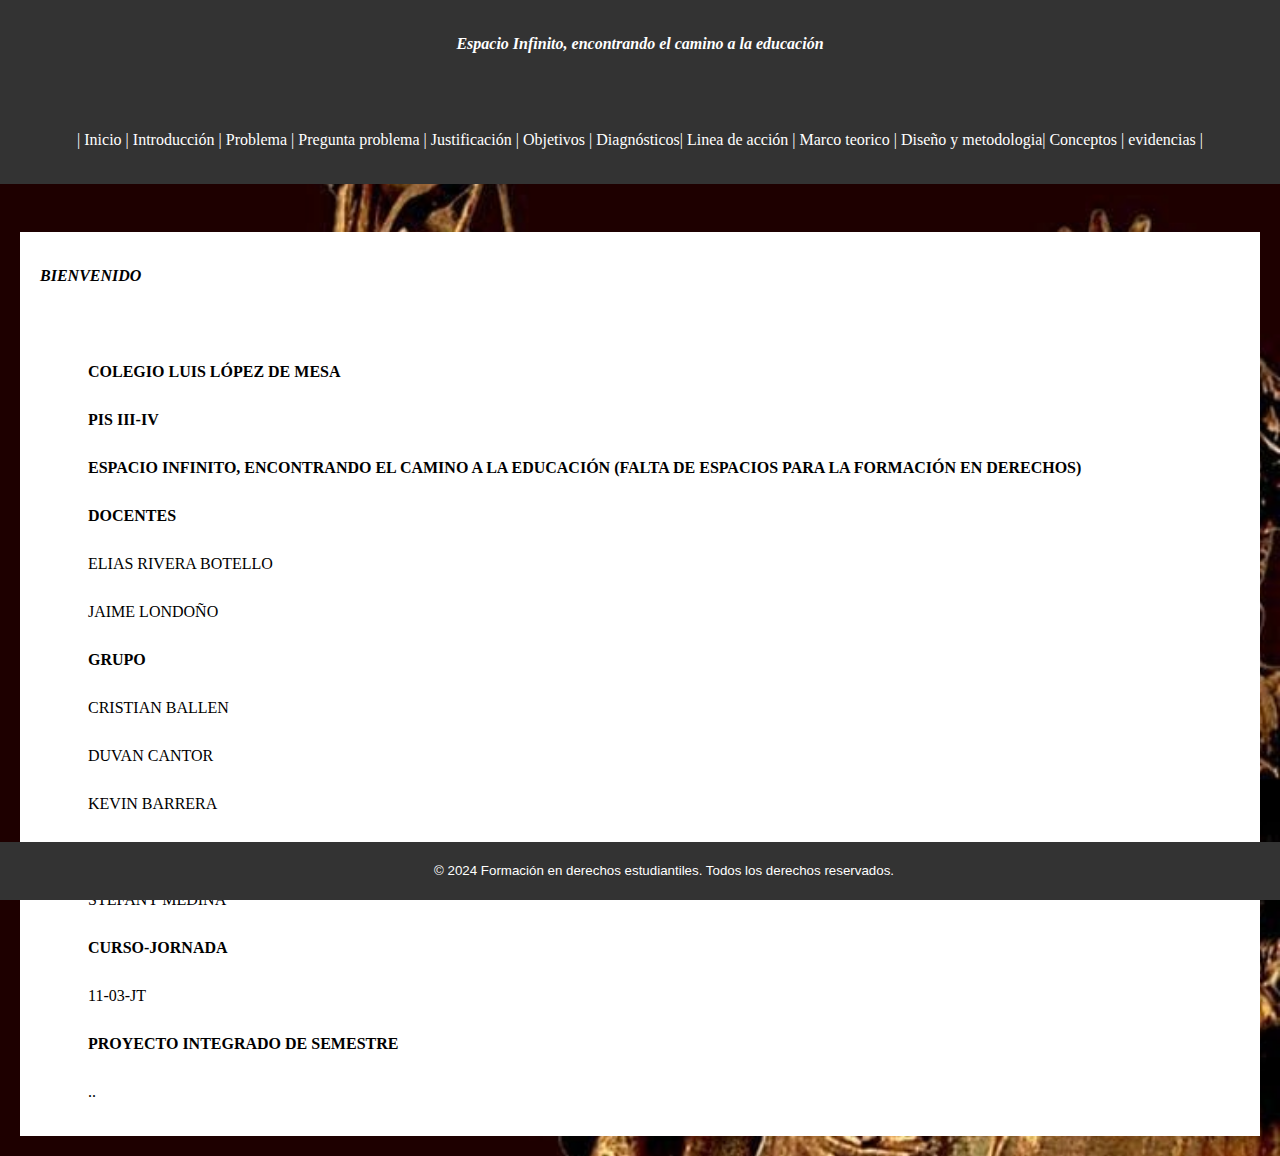
<file: pagina/index.html>
<!DOCTYPE html>
<html lang="es">
<head>
    <meta charset="UTF-8">
    <meta name="viewport" content="width=device-width, initial-scale=1.0">
    <title>Espacio Infinito, encontrando el camino a la educación</title>

    <link rel="stylesheet" href="estilos.css">
    <link rel="icon" href="Colegio_Luis_Lopez_De_Mesa__IED_-removebg-preview.ico" type="image/x-icon">

</head>
<body>

<header>
    <h1>Espacio Infinito, encontrando el camino a la educación</h1>
    <a href="index.html">|  Inicio  |</a>
    <a href="introducción.html">  Introducción  |</a>
    <a href="problema.html">Problema  |</a>
    <a href="pregunta.html">Pregunta problema |</a>
    <a href="justificación.html">Justificación  |</a>
    <a href="objetivos.html">Objetivos  |</a>
    <a href="lineas y diagnostico.html">Diagnósticos|</a>
    <a href="linea.html">Linea de acción |</a>
    <a href="marco.html">Marco teorico |</a>
    <a href="diseño y metodologia.html">Diseño y metodologia|</a>
    <a href="conceptos.html">Conceptos |</a>
    <a href="evidencias.html">evidencias |</a>
    
</header>

<section>
    <h1>BIENVENIDO</h1>
<p style="font-weight: bold;">COLEGIO LUIS LÓPEZ DE MESA</p>

<p style="font-weight: bold;">PIS III-IV</p>
         
<p style="font-weight: bold;">ESPACIO INFINITO, ENCONTRANDO EL CAMINO A LA EDUCACIÓN (FALTA DE ESPACIOS PARA LA FORMACIÓN EN DERECHOS)</p>
         
<p style="font-weight: bold;">DOCENTES</p>
        
<p>ELIAS RIVERA BOTELLO</p>
<p>JAIME LONDOÑO</p>

<p style="font-weight: bold;">GRUPO</p>
        
<p>CRISTIAN BALLEN</p>
<p>DUVAN CANTOR</p>
<p>KEVIN BARRERA</p>
<p>KALETH NARANJO   </p>
<p>STEFANY MEDINA</p>
<p style="font-weight: bold;">CURSO-JORNADA</p>
<p>11-03-JT</p>
<p style="font-weight: bold;">PROYECTO INTEGRADO DE SEMESTRE</p>
<p>..</p>

</section>

<footer>
    <p>&copy; 2024 Formación en derechos estudiantiles. Todos los derechos reservados.</p>
</footer>

</html>
</file>
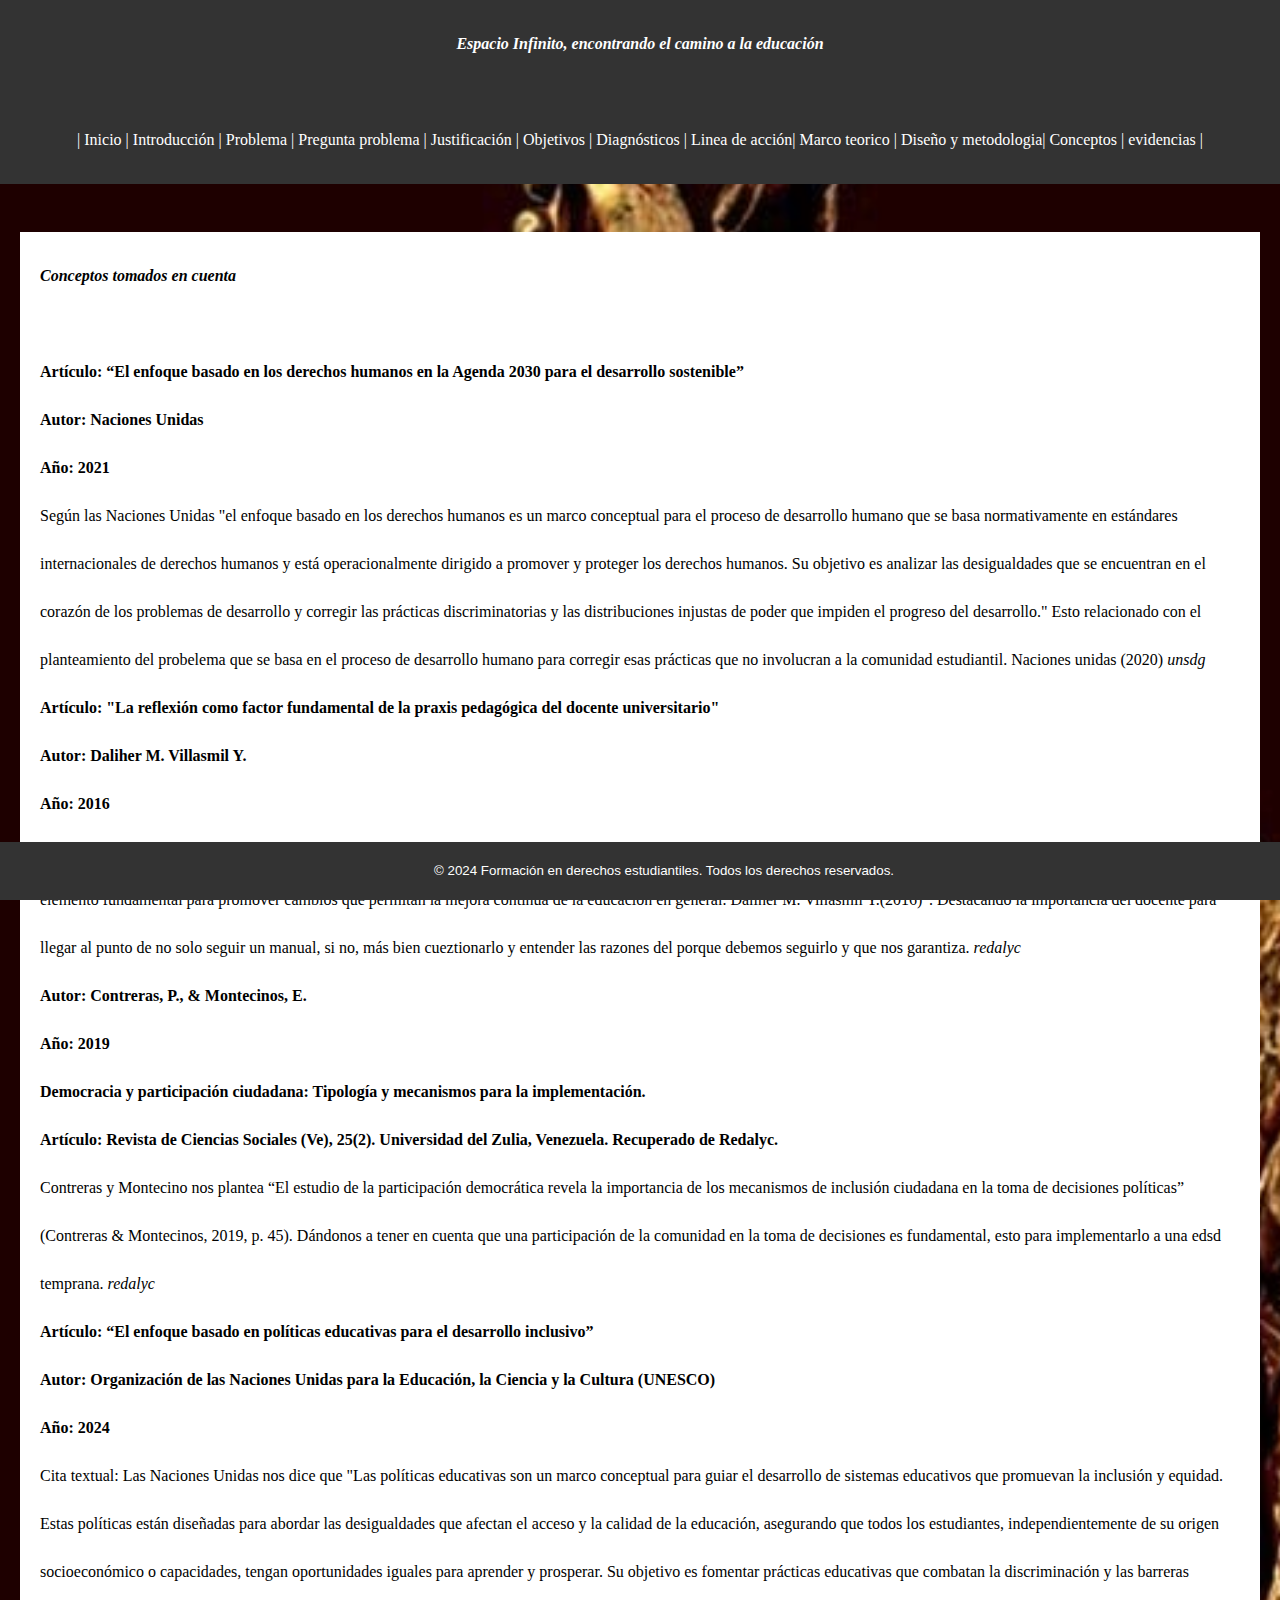
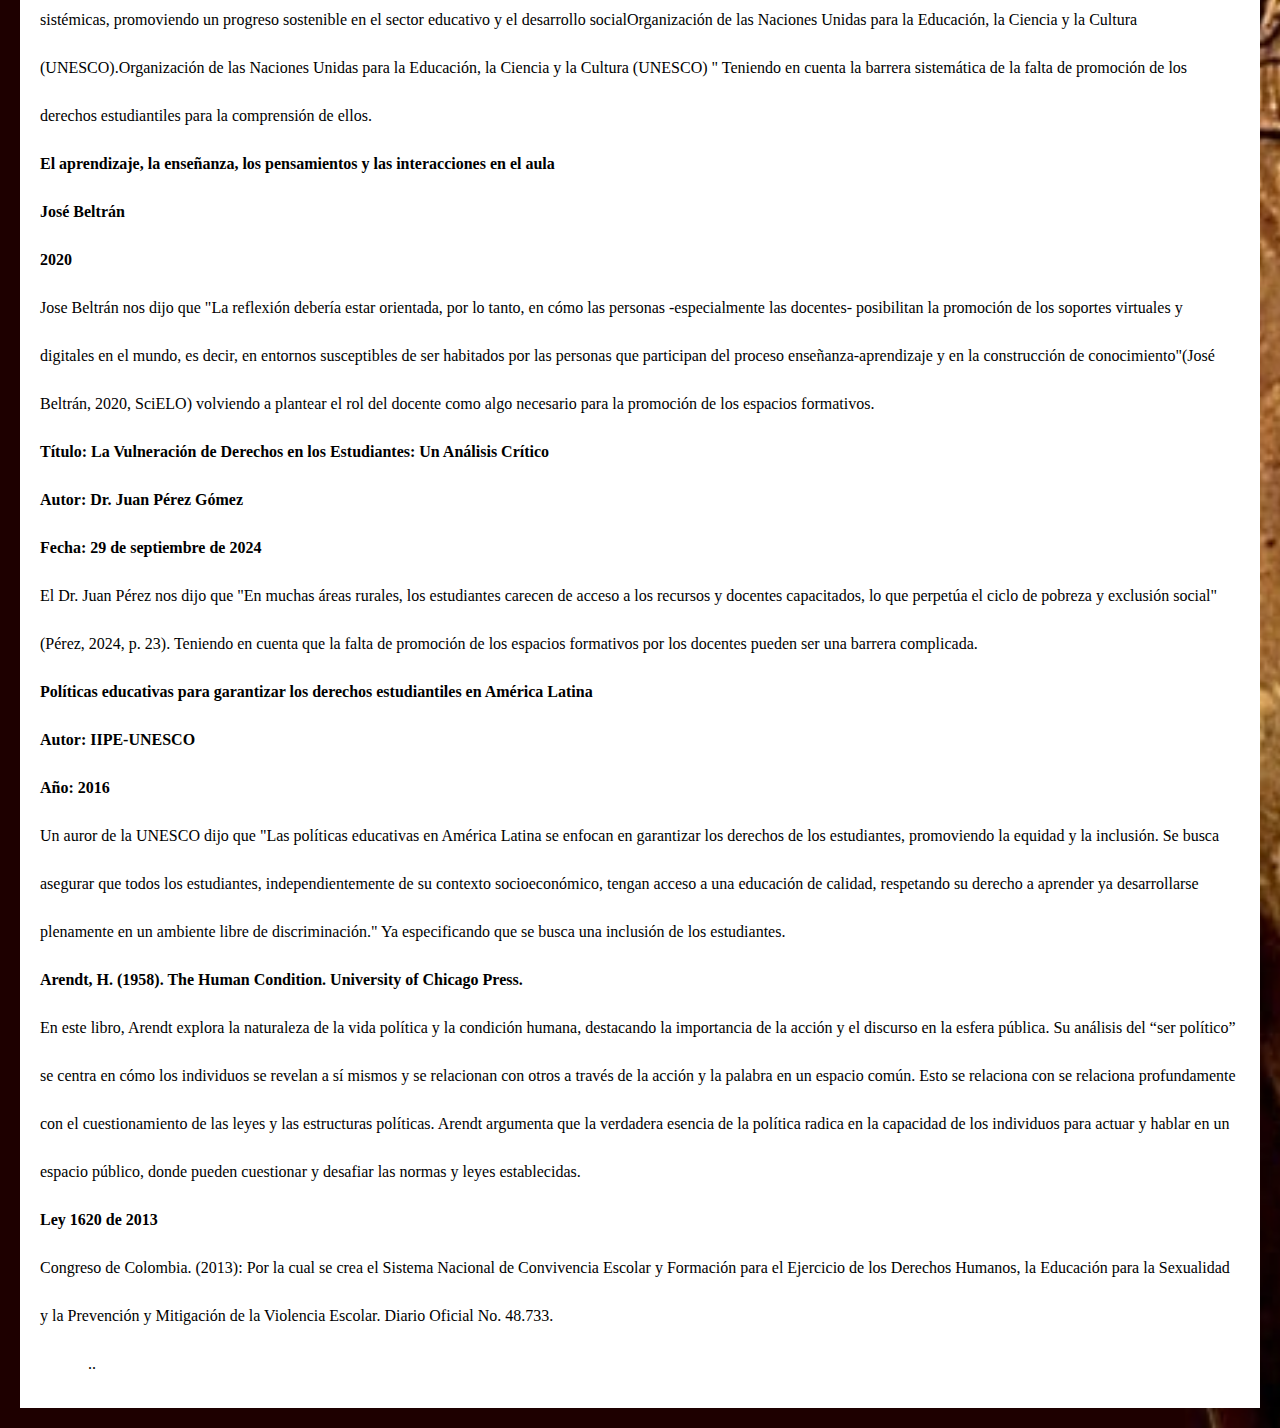
<file: pagina/conceptos.html>
<!DOCTYPE html>
<html lang="es">
<head>
    <meta charset="UTF-8">
    <meta name="viewport" content="width=device-width, initial-scale=1.0">
    <title>Espacio Infinito, encontrando el camino a la educación</title>

    <link rel="stylesheet" href="estilos.css">
    <link rel="icon" href="Colegio_Luis_Lopez_De_Mesa__IED_-removebg-preview.ico" type="image/x-icon">

</head>
<body>

<header>

    <h1>Espacio Infinito, encontrando el camino a la educación</h1>
    <a href="index.html">|  Inicio  |</a>
    <a href="introducción.html">  Introducción  |</a>
    <a href="problema.html">Problema  |</a>
    <a href="pregunta.html">Pregunta problema |</a>
    <a href="justificación.html">Justificación  |</a>
    <a href="objetivos.html">Objetivos  |</a>
    <a href="lineas y diagnostico.html">Diagnósticos |</a>
    <a href="linea.html">Linea de acción|</a>
    <a href="marco.html">Marco teorico |</a>
    <a href="diseño y metodologia.html">Diseño y metodologia|</a>
    <a href="conceptos.html">Conceptos |</a>
    <a href="evidencias.html"   >evidencias  |</a>
</header>

<section>
    <h1>Conceptos tomados en cuenta</h1>
   
   <h4> Artículo: “El enfoque basado en los derechos humanos en la Agenda 2030 para el desarrollo sostenible”</h4>
    <h4>  Autor: Naciones Unidas</h4>
    <h4> Año: 2021</h4>
    Según las Naciones Unidas "el enfoque basado en los derechos humanos es un marco conceptual para el proceso de desarrollo humano que se basa normativamente en estándares internacionales de derechos humanos y está operacionalmente dirigido a promover y proteger los derechos humanos. Su objetivo es analizar las desigualdades que se encuentran en el corazón de los problemas de desarrollo y corregir las prácticas discriminatorias y las distribuciones injustas de poder que impiden el progreso del desarrollo." Esto relacionado con el planteamiento del probelema que se basa en el proceso de desarrollo humano para corregir esas prácticas que no involucran a la comunidad estudiantil. Naciones unidas (2020)
  <a href="https://unsdg.un.org/es/2030-agenda/universal-values/human-rights-based-approach" class="refe">unsdg</a>
    <h4>Artículo: "La reflexión como factor fundamental de la praxis pedagógica del docente universitario"  
</h4>
    <h4> Autor: Daliher M. Villasmil Y.  </h4>
    <h4>Año: 2016 </h4> 
    Daliher M. nos dice que:"La práctica docente es uno de los componentes más importantes para lograr la calidad educativa. Por ello se destaca la importancia de la reflexión como elemento fundamental para promover cambios que permitan la mejora continua de la educación en general. Daliher M. Villasmil Y.(2016)". Destacando la importancia del docente para llegar al punto de no solo seguir un manual, si no, más bien cueztionarlo y entender las razones del porque debemos seguirlo y que nos garantiza.
   <a href="https://www.redalyc.org/pdf/5768/576866906003.pdf" class="refe">redalyc</a>
    <h4> Autor: Contreras, P., & Montecinos, E.</h4>


    <h4>  Año: 2019</h4>
      <h4>Democracia y participación ciudadana: Tipología y mecanismos para la implementación. </h4>
        <h4>Artículo: Revista de Ciencias Sociales (Ve), 25(2). Universidad del Zulia, Venezuela. Recuperado de Redalyc.
    </h4>
    Contreras y Montecino nos plantea “El estudio de la participación democrática revela la importancia de los mecanismos de inclusión ciudadana en la toma de decisiones políticas” (Contreras & Montecinos, 2019, p. 45). Dándonos a tener en cuenta que una participación de la comunidad en la toma de decisiones es fundamental, esto para implementarlo a una edsd temprana.
    <a href="https://www.redalyc.org/journal/280/28059953014/28059953014.pdf" class="refe">redalyc</a>
  <h4>Artículo: “El enfoque basado en políticas educativas para el desarrollo inclusivo”</h4>

  <h4>Autor: Organización de las Naciones Unidas para la Educación, la Ciencia y la Cultura (UNESCO)</h4>
    <h4>Año: 2024</h4>

Cita textual:
Las Naciones Unidas nos dice que "Las políticas educativas son un marco conceptual para guiar el desarrollo de sistemas educativos que promuevan la inclusión y equidad. Estas políticas están diseñadas para abordar las desigualdades que afectan el acceso y la calidad de la educación, asegurando que todos los estudiantes, independientemente de su origen socioeconómico o capacidades, tengan oportunidades iguales para aprender y prosperar. Su objetivo es fomentar prácticas educativas que combatan la discriminación y las barreras sistémicas, promoviendo un progreso sostenible en el sector educativo y el desarrollo socialOrganización de las Naciones Unidas para la Educación, la Ciencia y la Cultura (UNESCO).Organización de las Naciones Unidas para la Educación, la Ciencia y la Cultura (UNESCO) " Teniendo en cuenta la barrera sistemática de la falta de promoción de los derechos estudiantiles para la comprensión de ellos.
    <a href=":https://www.unesco.org/en/education">UNESCO</a>

    <h4>El aprendizaje, la enseñanza, los pensamientos y las interacciones en el aula</h4>
    <h4>José Beltrán</h4>
    <h4>2020</h4>
    Jose Beltrán nos dijo que "La reflexión debería estar orientada, por lo tanto, en cómo las personas -especialmente las docentes- posibilitan la promoción de los soportes virtuales y digitales en el mundo, es decir, en entornos susceptibles de ser habitados por las personas que participan del proceso enseñanza-aprendizaje y en la construcción de conocimiento"(José Beltrán, 2020, SciELO) volviendo a plantear el rol del docente como algo necesario para la promoción de los espacios formativos.
    <a href="https://www.scielo.org.co/scielo.php?script=sci_arttext&pid=S2216-01592020000100009">SciELO</a>

    <h4>Título: La Vulneración de Derechos en los Estudiantes: Un Análisis Crítico</h4>
    <h4>Autor: Dr. Juan Pérez Gómez</h4>
    <h4>Fecha: 29 de septiembre de 2024</h4>
    
El Dr. Juan Pérez nos dijo que "En muchas áreas rurales, los estudiantes carecen de acceso a los recursos y docentes capacitados, lo que perpetúa el ciclo de pobreza y exclusión social" (Pérez, 2024, p. 23). Teniendo en cuenta que la falta de promoción de los espacios formativos por los docentes pueden ser una barrera complicada.

    <h4>Políticas educativas para garantizar los derechos estudiantiles en América Latina</h4>
    <h4>Autor: IIPE-UNESCO</h4>
    <h4>Año: 2016</h4>
    Un auror de la UNESCO dijo que "Las políticas educativas en América Latina se enfocan en garantizar los derechos de los estudiantes, promoviendo la equidad y la inclusión. Se busca asegurar que todos los estudiantes, independientemente de su contexto socioeconómico, tengan acceso a una educación de calidad, respetando su derecho a aprender ya desarrollarse plenamente en un ambiente libre de discriminación." Ya especificando que se busca una inclusión de los estudiantes.
    <a href="https://www.buenosaires.iiep.unesco.org">IIEP</a>

    <h4>Arendt, H. (1958). The Human Condition. University of Chicago Press.</h4>

En este libro, Arendt explora la naturaleza de la vida política y la condición humana, destacando la importancia de la acción y el discurso en la esfera pública. Su análisis del “ser político” se centra en cómo los individuos se revelan a sí mismos y se relacionan con otros a través de la acción y la palabra en un espacio común. Esto se relaciona con se relaciona profundamente con el cuestionamiento de las leyes y las estructuras políticas. Arendt argumenta que la verdadera esencia de la política radica en la capacidad de los individuos para actuar y hablar en un espacio público, donde pueden cuestionar y desafiar las normas y leyes establecidas.

<h4>Ley 1620 de 2013</h4>
    Congreso de Colombia. (2013): Por la cual se crea el Sistema Nacional de Convivencia Escolar y Formación para el Ejercicio de los Derechos Humanos, la Educación para la Sexualidad y la Prevención y Mitigación de la Violencia Escolar. Diario Oficial No. 48.733.
    
        <p>..</p>

</section>

<footer>
    <p>&copy; 2024 Formación en derechos estudiantiles. Todos los derechos reservados.</p>
</footer>

</html>
</file>
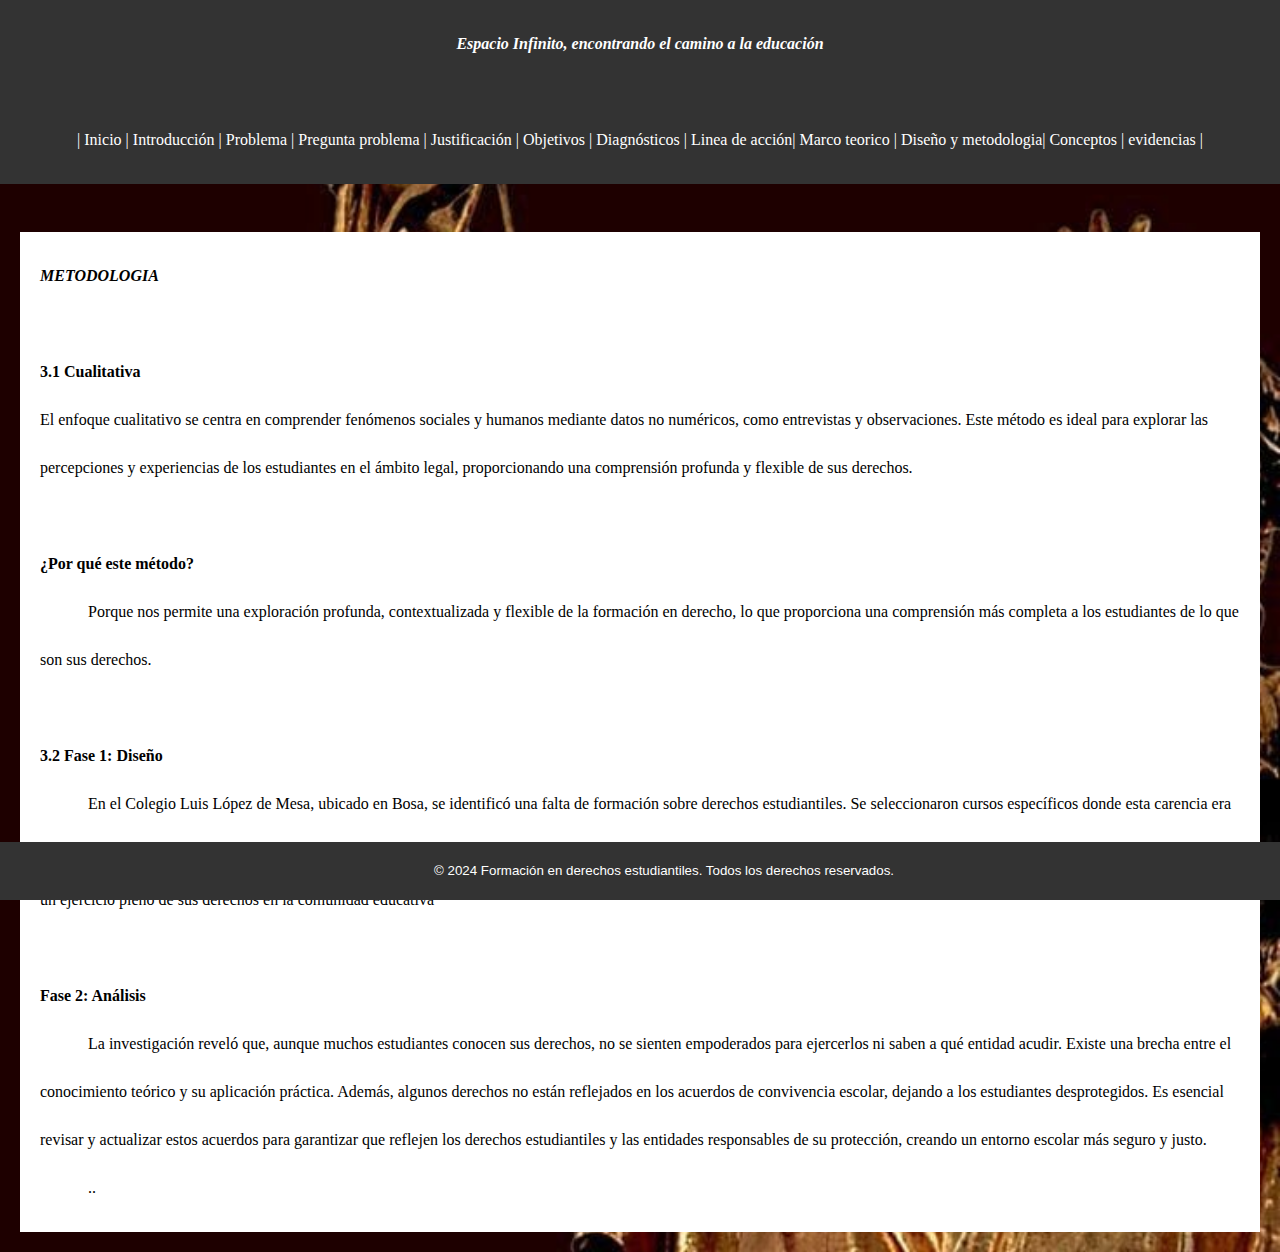
<file: pagina/diseño y metodologia.html>
<!DOCTYPE html>
<html lang="es">
<head>
    <meta charset="UTF-8">
    <meta name="viewport" content="width=device-width, initial-scale=1.0">
    <title>Espacio Infinito, encontrando el camino a la educación</title>

    <link rel="stylesheet" href="estilos.css">
    <link rel="icon" href="Colegio_Luis_Lopez_De_Mesa__IED_-removebg-preview.ico" type="image/x-icon">

</head>
<body>

<header>
    <h1>Espacio Infinito, encontrando el camino a la educación</h1>
    <a href="index.html">|  Inicio  |</a>
    <a href="introducción.html">  Introducción  |</a>
    <a href="problema.html">Problema  |</a>
    <a href="pregunta.html">Pregunta problema |</a>
    <a href="justificación.html">Justificación  |</a>
    <a href="objetivos.html">Objetivos  |</a>
    <a href="lineas y diagnostico.html">Diagnósticos |</a>
    <a href="linea.html">Linea de acción|</a>
    <a href="marco.html">Marco teorico |</a>
    <a href="diseño y metodologia.html">Diseño y metodologia|</a>
    <a href="conceptos.html">Conceptos |</a>
    <a href="evidencias.html"  |>evidencias  |</a>
    
</header>

<section>
    <h1>METODOLOGIA</h1>


    <h2>3.1 Cualitativa </h2>
</p>ㅤㅤㅤEl enfoque cualitativo se centra en comprender fenómenos sociales y humanos mediante datos no numéricos, como entrevistas y observaciones. Este método es ideal para explorar las percepciones y experiencias de los estudiantes en el ámbito legal, proporcionando una comprensión profunda y flexible de sus derechos.</p>
<h2>¿Por qué este método?</h2>
<p>Porque nos permite una exploración profunda, contextualizada y flexible de la formación en derecho, lo que proporciona una comprensión más completa a los estudiantes de lo que son sus derechos.




<h2>3.2 Fase 1: Diseño</h2>

<p>En el Colegio Luis López de Mesa, ubicado en Bosa, se identificó una falta de formación sobre derechos estudiantiles. Se seleccionaron cursos específicos donde esta carencia era evidente. Se propone desarrollar un programa educativo que aumente la conciencia y el conocimiento de los derechos estudiantiles, asegurando la participación activa de los estudiantes y un ejercicio pleno de sus derechos en la comunidad educativa</p>

<h2>Fase 2: Análisis</h2>

<p>La investigación reveló que, aunque muchos estudiantes conocen sus derechos, no se sienten empoderados para ejercerlos ni saben a qué entidad acudir. Existe una brecha entre el conocimiento teórico y su aplicación práctica. Además, algunos derechos no están reflejados en los acuerdos de convivencia escolar, dejando a los estudiantes desprotegidos. Es esencial revisar y actualizar estos acuerdos para garantizar que reflejen los derechos estudiantiles y las entidades responsables de su protección, creando un entorno escolar más seguro y justo.






</p>


<p>..</p>

</section>

<footer>
    <p>&copy; 2024 Formación en derechos estudiantiles. Todos los derechos reservados.</p>
</footer>

</html>
</file>
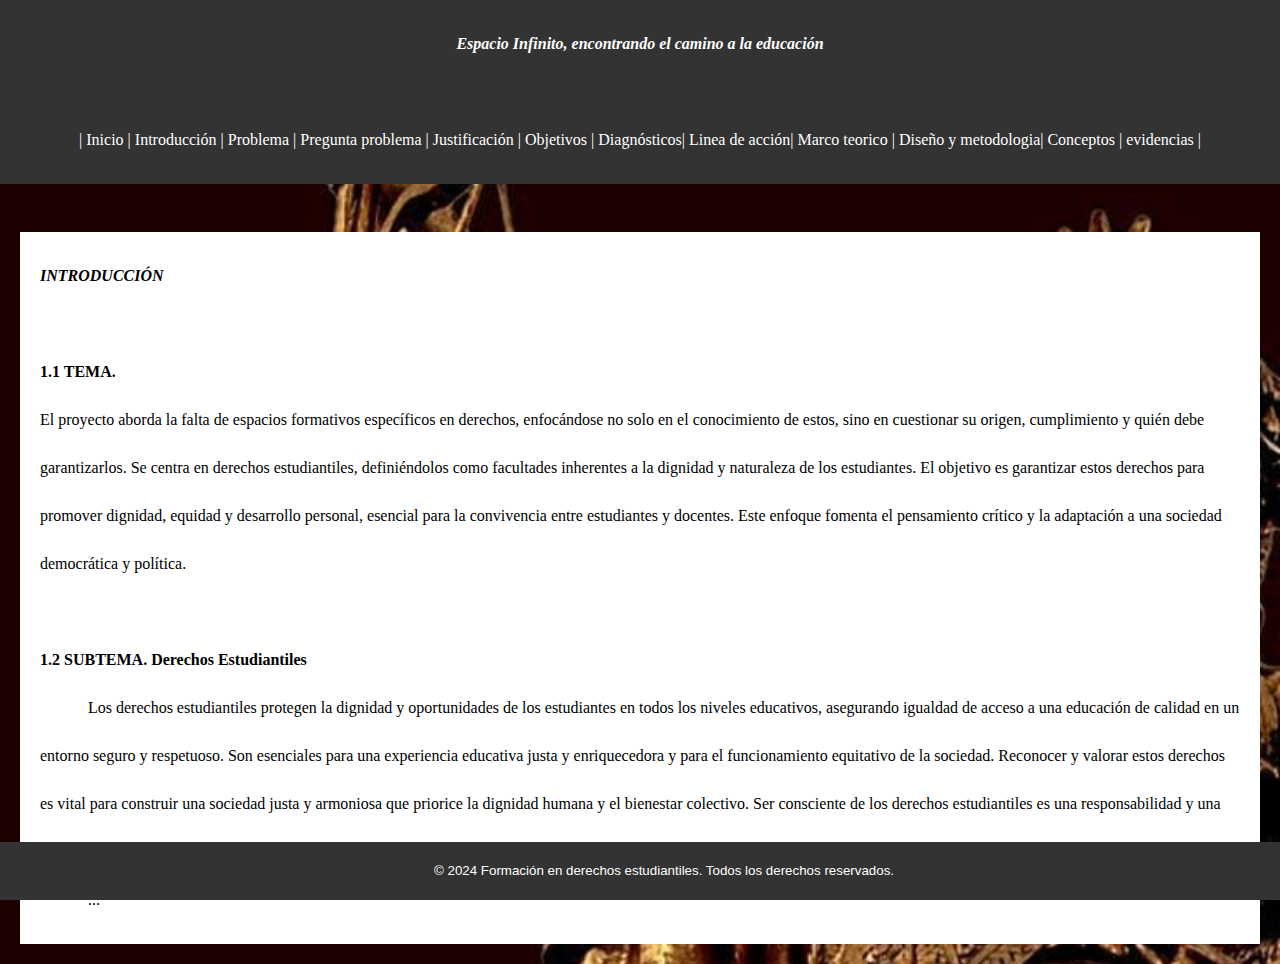
<file: pagina/introducción.html>
<!DOCTYPE html>
<html lang="es">
<head>
    <meta charset="UTF-8">
    <meta name="viewport" content="width=device-width, initial-scale=1.0">
    <title>Espacio Infinito, encontrando el camino a la educación</title>

    <link rel="stylesheet" href="estilos.css">
    <link rel="icon" href="Colegio_Luis_Lopez_De_Mesa__IED_-removebg-preview.ico" type="image/x-icon">
</head>
<body>

<header>
    <h1>Espacio Infinito, encontrando el camino a la educación</h1>
    <a href="index.html">|  Inicio  |</a>
    <a href="introducción.html">  Introducción  |</a>
    <a href="problema.html">Problema  |</a>
    <a href="pregunta.html">Pregunta problema |</a>
    <a href="justificación.html">Justificación  |</a>
    <a href="objetivos.html">Objetivos  |</a>
    <a href="lineas y diagnostico.html">Diagnósticos|</a>
    <a href="linea.html">Linea de acción|</a>
    <a href="marco.html">Marco teorico |</a>
    <a href="diseño y metodologia.html">Diseño y metodologia|</a>
    <a href="conceptos.html">Conceptos |</a>
    <a href="evidencias.html">evidencias |</a>

</header>

<section>
    <h1>INTRODUCCIÓN</h1>
    <h3>1.1 TEMA. </h3>
    
    ㅤㅤㅤEl proyecto aborda la falta de espacios formativos específicos en derechos, enfocándose no solo en el conocimiento de estos, sino en cuestionar su origen, cumplimiento y quién debe garantizarlos. Se centra en derechos estudiantiles, definiéndolos como facultades inherentes a la dignidad y naturaleza de los estudiantes. El objetivo es garantizar estos derechos para promover dignidad, equidad y desarrollo personal, esencial para la convivencia entre estudiantes y docentes. Este enfoque fomenta el pensamiento crítico y la adaptación a una sociedad democrática y política.

        <h3>1.2 SUBTEMA. Derechos Estudiantiles</h3>   

       <p>Los derechos estudiantiles protegen la dignidad y oportunidades de los estudiantes en todos los niveles educativos, asegurando igualdad de acceso a una educación de calidad en un entorno seguro y respetuoso. Son esenciales para una experiencia educativa justa y enriquecedora y para el funcionamiento equitativo de la sociedad. Reconocer y valorar estos derechos es vital para construir una sociedad justa y armoniosa que priorice la dignidad humana y el bienestar colectivo. Ser consciente de los derechos estudiantiles es una responsabilidad y una oportunidad para fomentar un ambiente educativo donde todos puedan prosperar.
        </p>

        <p>...</p>
</section>

<footer>
    <p>&copy; 2024 Formación en derechos estudiantiles. Todos los derechos reservados.</p>
</footer>

</html>
</file>
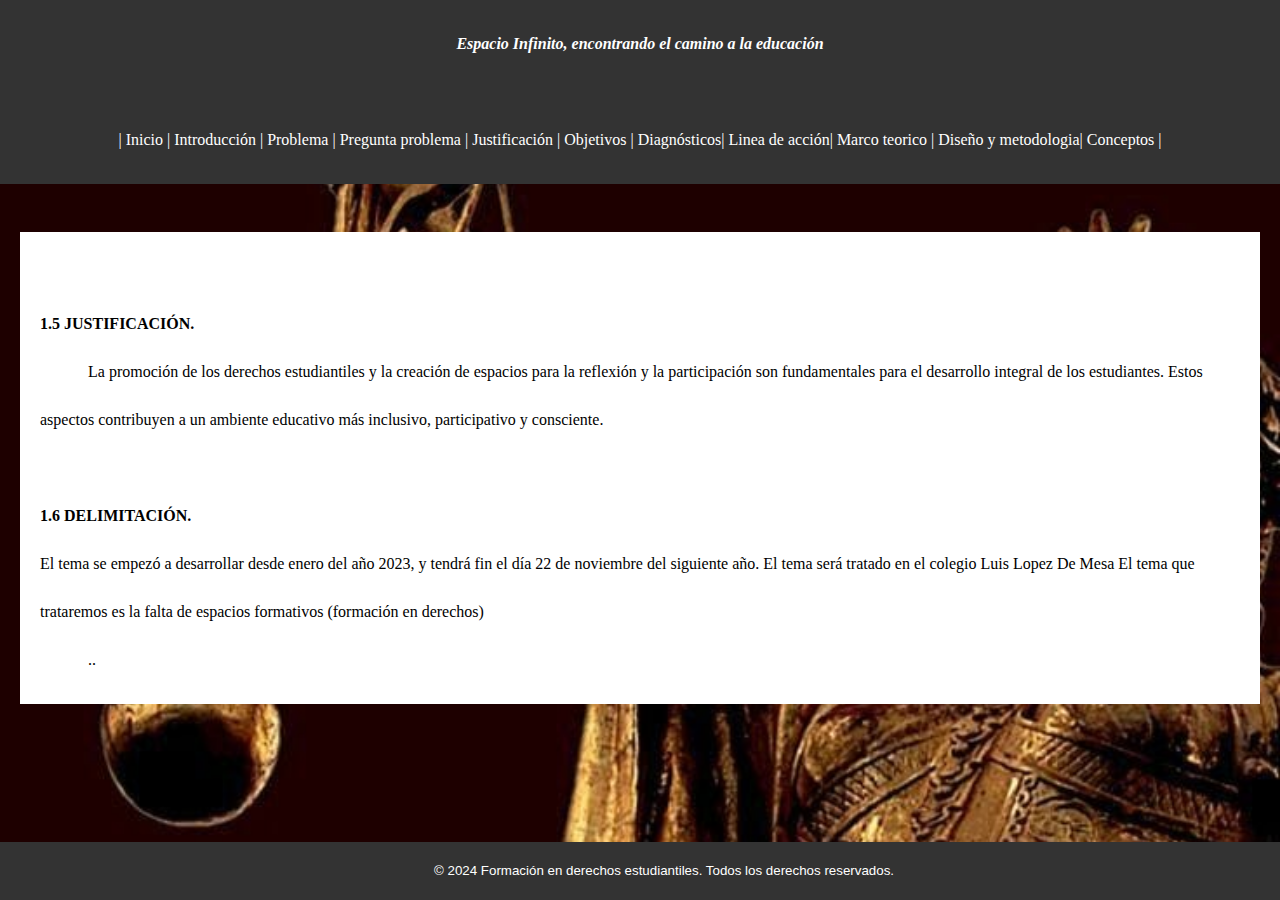
<file: pagina/justificación.html>
<!DOCTYPE html>
<html lang="es">
<head>
    <meta charset="UTF-8">
    <meta name="viewport" content="width=device-width, initial-scale=1.0">
    <title>Espacio Infinito, encontrando el camino a la educación</title>

    <link rel="stylesheet" href="estilos.css">
    <link rel="icon" href="Colegio_Luis_Lopez_De_Mesa__IED_-removebg-preview.ico" type="image/x-icon">

</head>
<body>

<header>
    <h1>Espacio Infinito, encontrando el camino a la educación</h1>
    <a href="index.html">|  Inicio  |</a>
    <a href="introducción.html">  Introducción  |</a>
    <a href="problema.html">Problema  |</a>
    <a href="pregunta.html">Pregunta problema |</a>
    <a href="justificación.html">Justificación  |</a>
    <a href="objetivos.html">Objetivos  |</a>
    <a href="lineas y diagnostico.html">Diagnósticos|</a>
    <a href="linea.html">Linea de acción|</a>

    <a href="marco.html">Marco teorico |</a>
    <a href="diseño y metodologia.html">Diseño y metodologia|</a>
    <a href="conceptos.html">Conceptos |</a>
</header>

<section> 
    <h3>1.5 JUSTIFICACIÓN.</h3>
    
   <p>La promoción de los derechos estudiantiles y la creación de espacios para la reflexión y la participación son fundamentales para el desarrollo integral de los estudiantes. Estos aspectos contribuyen a un ambiente educativo más inclusivo, participativo y consciente.</p>
    <h3>1.6 DELIMITACIÓN.</h3>
    
    ㅤㅤㅤEl tema se empezó a desarrollar desde enero del año 2023, y tendrá fin el día 22 de noviembre del siguiente año.
    El tema será tratado en el colegio Luis Lopez De Mesa
    El tema que trataremos es la falta de espacios formativos (formación en derechos)
    </p>
<p>..</p>

</section>

<footer>
    <p>&copy; 2024 Formación en derechos estudiantiles. Todos los derechos reservados.</p>
</footer>

</html>
</file>
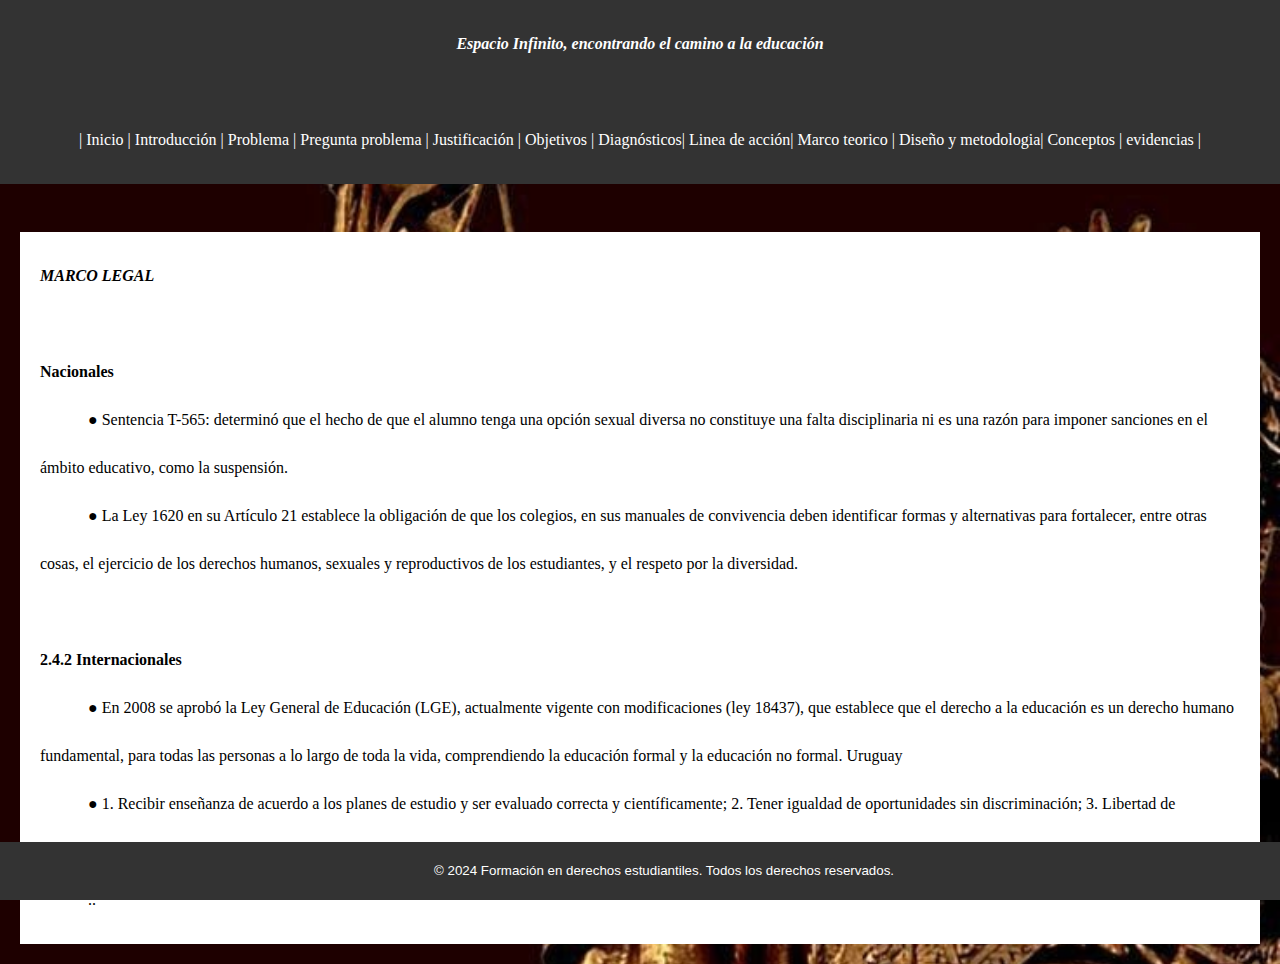
<file: pagina/legal.html>
<!DOCTYPE html>
<html lang="es">
<head>
    <meta charset="UTF-8">
    <meta name="viewport" content="width=device-width, initial-scale=1.0">
    <title>Espacio Infinito, encontrando el camino a la educación</title>

    <link rel="stylesheet" href="estilos.css">
    <link rel="icon" href="Colegio_Luis_Lopez_De_Mesa__IED_-removebg-preview.ico" type="image/x-icon">

</head>
<body>

<header>
    <h1>Espacio Infinito, encontrando el camino a la educación</h1>
    <a href="index.html">|  Inicio  |</a>
    <a href="introducción.html">  Introducción  |</a>
    <a href="problema.html">Problema  |</a>
    <a href="pregunta.html">Pregunta problema |</a>
    <a href="justificación.html">Justificación  |</a>
    <a href="objetivos.html">Objetivos  |</a>
    <a href="lineas y diagnostico.html">Diagnósticos|</a>
    <a href="linea.html">Linea de acción|</a>

    <a href="marco.html">Marco teorico |</a>
    <a href="diseño y metodologia.html">Diseño y metodologia|</a>
    <a href="conceptos.html">Conceptos |</a>
    <a href="evidencias.html">evidencias |</a>
    
</header>

<section>
    <h1>MARCO LEGAL</h1>
 
<h2>Nacionales </h2>
<p>●	Sentencia T-565: determinó que el hecho de que el alumno tenga una opción sexual diversa no constituye una falta disciplinaria ni es una razón para imponer sanciones en el ámbito educativo, como la suspensión.</p>

<p>●	La Ley 1620 en su Artículo 21 establece la obligación de que los colegios, en sus manuales de convivencia deben identificar formas y alternativas para fortalecer, entre otras cosas, el ejercicio de los derechos humanos, sexuales y reproductivos de los estudiantes, y el respeto por la diversidad.</p>


<h2>2.4.2 Internacionales</h2>
<p>●	En 2008 se aprobó la Ley General de Educación (LGE), actualmente vigente con modificaciones (ley 18437), que establece que el derecho a la educación es un derecho humano fundamental, para todas las personas a lo largo de toda la vida, comprendiendo la educación formal y la educación no formal. Uruguay</p>
  
        <p> ●	1. Recibir enseñanza de acuerdo a los planes de estudio y ser evaluado correcta y científicamente; 2. Tener igualdad de oportunidades sin discriminación; 3. Libertad de expresión, asociación y organización. Panamá</p>
    
    

<p>..</p>

</section>

<footer>
    <p>&copy; 2024 Formación en derechos estudiantiles. Todos los derechos reservados.</p>
</footer>

</html>
</file>
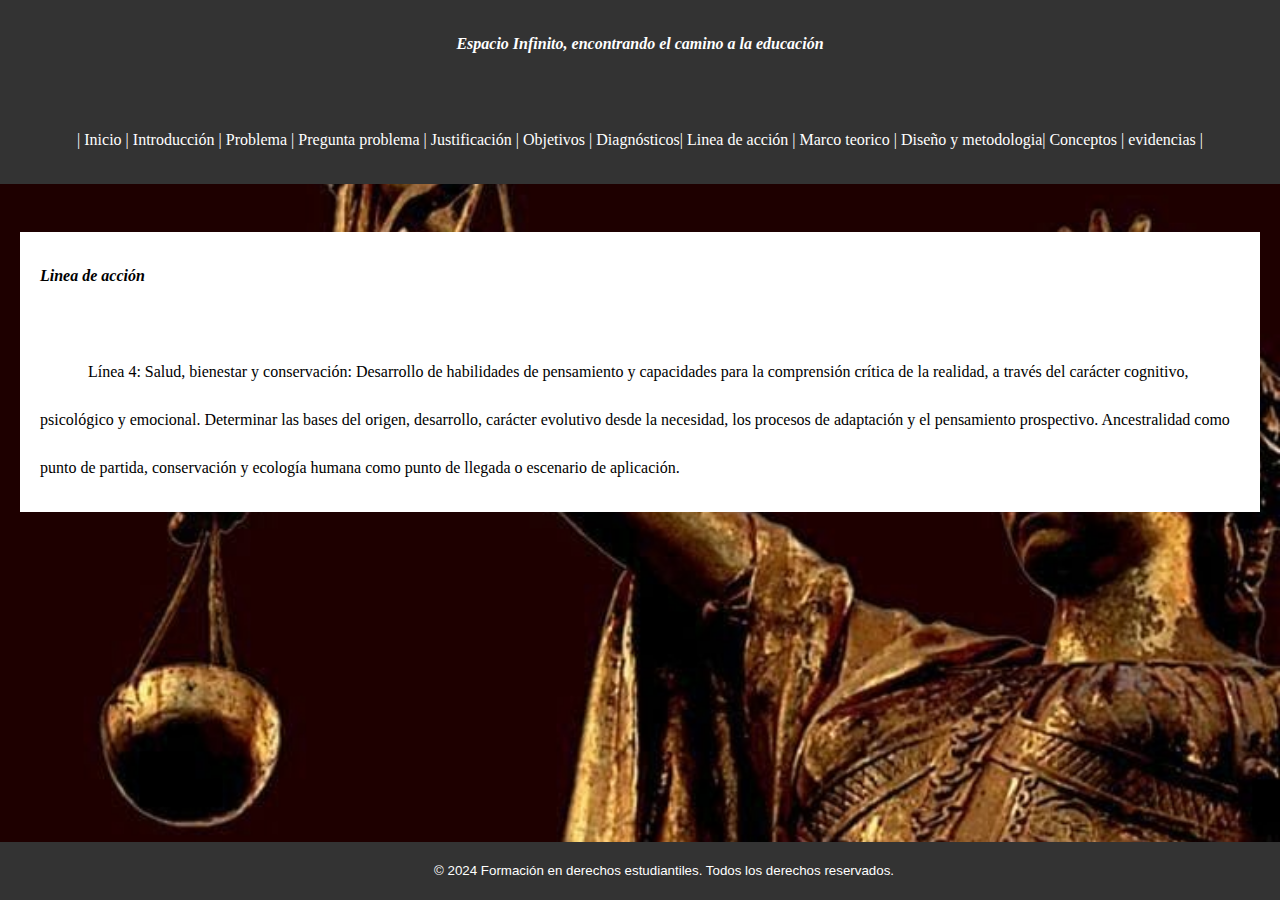
<file: pagina/linea.html>
<!DOCTYPE html>
<html lang="es">
<head>
    <meta charset="UTF-8">
    <meta name="viewport" content="width=device-width, initial-scale=1.0">
    <title>Espacio Infinito, encontrando el camino a la educación</title>

    <link rel="stylesheet" href="estilos.css">
    <link rel="icon" href="Colegio_Luis_Lopez_De_Mesa__IED_-removebg-preview.ico" type="image/x-icon">

</head>
<body>

<header>
    <h1>Espacio Infinito, encontrando el camino a la educación</h1>
    <a href="index.html">|  Inicio  |</a>
    <a href="introducción.html">  Introducción  |</a>
    <a href="problema.html">Problema  |</a>
    <a href="pregunta.html">Pregunta problema |</a>
    <a href="justificación.html">Justificación  |</a>
    <a href="objetivos.html">Objetivos  |</a>
    <a href="lineas y diagnostico.html">Diagnósticos|</a>
    <a href="linea.html">Linea de acción |</a>
    <a href="marco.html">Marco teorico |</a>
    <a href="diseño y metodologia.html">Diseño y metodologia|</a>
    <a href="conceptos.html">Conceptos |</a>
    <a href="evidencias.html">evidencias |</a>
    
</header>

<section>
<h1>Linea de acción</h1>
<p>Línea 4: Salud, bienestar y conservación:  Desarrollo de habilidades de pensamiento y capacidades para la comprensión crítica de la realidad, a través del carácter cognitivo, psicológico y emocional. Determinar las bases del origen, desarrollo, carácter evolutivo desde la necesidad, los procesos de adaptación y el pensamiento prospectivo. Ancestralidad como punto de partida, conservación y ecología humana como punto de llegada o escenario de aplicación.
</p>

</section>

<footer>
    <p>&copy; 2024 Formación en derechos estudiantiles. Todos los derechos reservados.</p>
</footer>

</html>
</file>
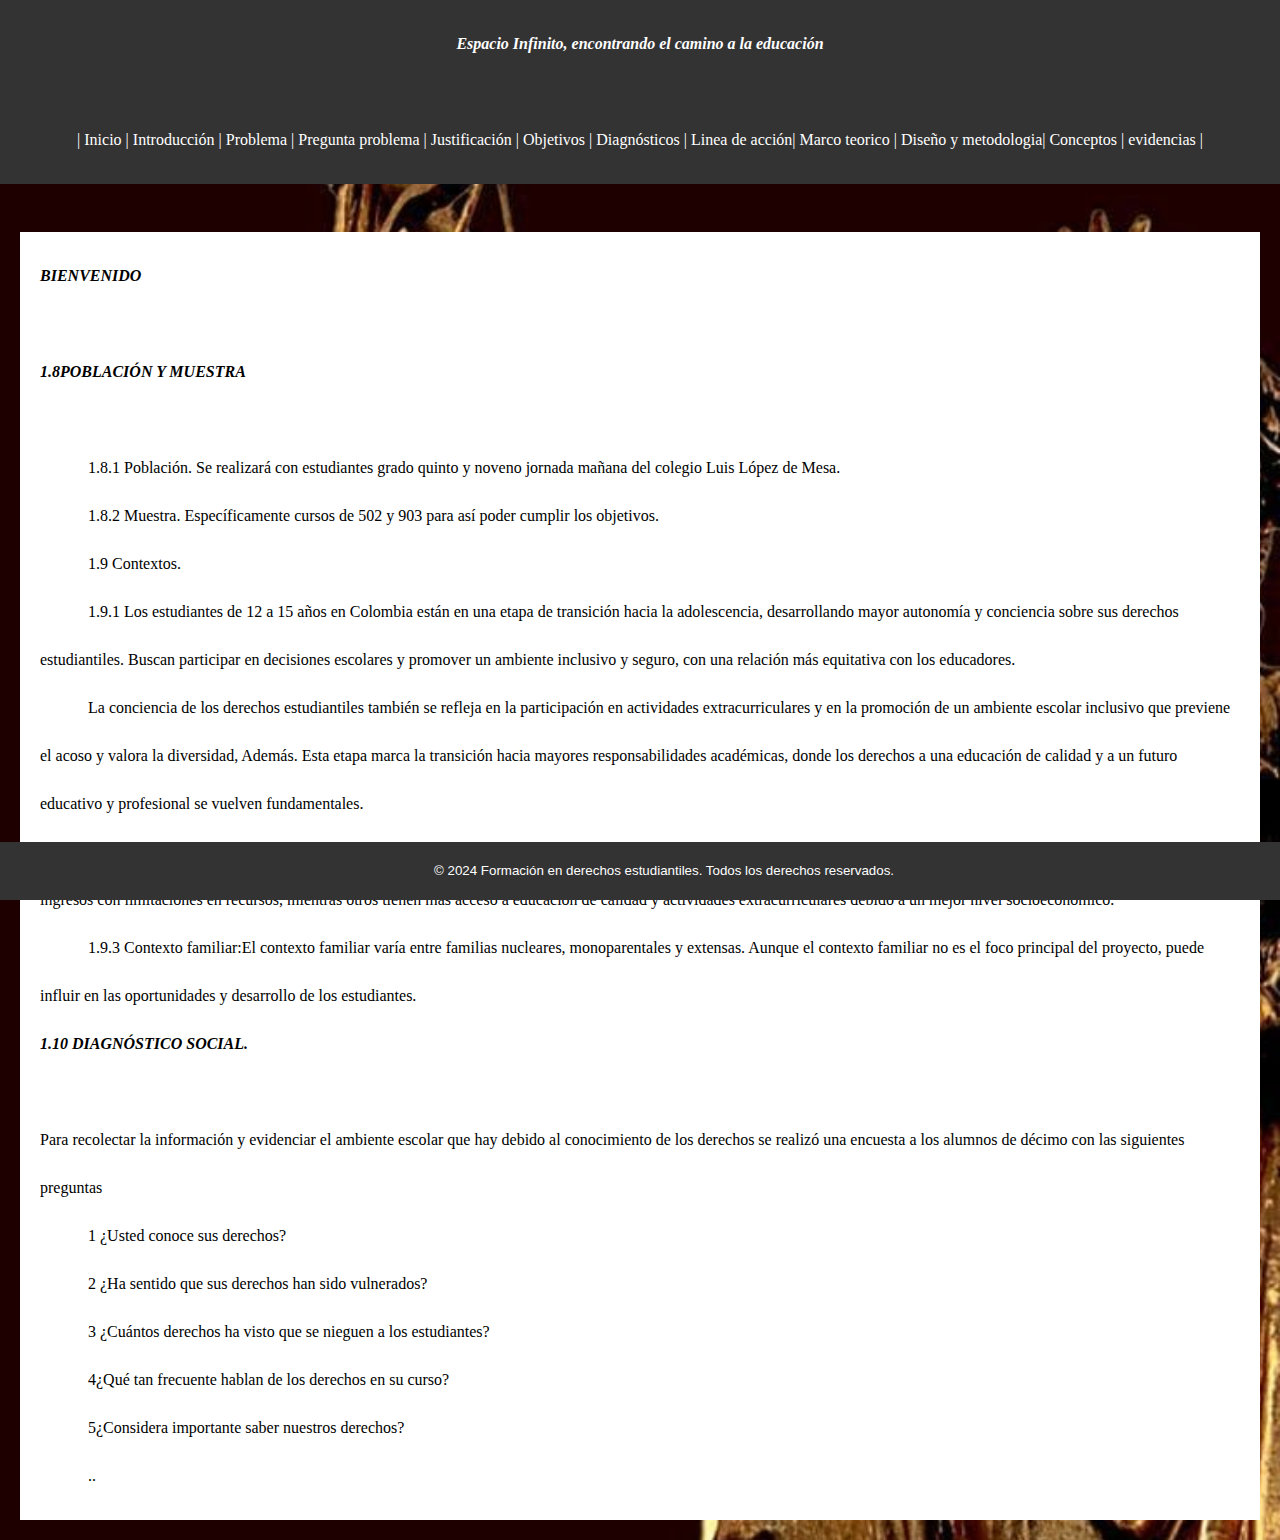
<file: pagina/lineas y diagnostico.html>
<!DOCTYPE html>
<html lang="es">
<head>
    <meta charset="UTF-8">
    <meta name="viewport" content="width=device-width, initial-scale=1.0">
    <title>Espacio Infinito, encontrando el camino a la educación</title>

    <link rel="stylesheet" href="estilos.css">
    <link rel="icon" href="Colegio_Luis_Lopez_De_Mesa__IED_-removebg-preview.ico" type="image/x-icon">

</head>
<body>

<header>
    <h1>Espacio Infinito, encontrando el camino a la educación</h1>
    <a href="index.html">|  Inicio  |</a>
    <a href="introducción.html">  Introducción  |</a>
    <a href="problema.html">Problema  |</a>
    <a href="pregunta.html">Pregunta problema |</a>
    <a href="justificación.html">Justificación  |</a>
    <a href="objetivos.html">Objetivos  |</a>
    <a href="lineas y diagnostico.html">Diagnósticos  |</a>
    <a href="linea.html">Linea de acción|</a>
    <a href="marco.html">Marco teorico |</a>
    <a href="diseño y metodologia.html">Diseño y metodologia|</a>
    <a href="conceptos.html">Conceptos |</a>
    <a href="evidencias.html">evidencias |</a>
</header>

<section>
    <h1>BIENVENIDO</h1>

    <h1>1.8POBLACIÓN Y MUESTRA</h1>

<p>1.8.1 Población. Se realizará con estudiantes grado quinto y noveno jornada mañana del colegio Luis López de Mesa.</p>

<p>1.8.2 Muestra. Específicamente cursos de 502 y 903 para así poder cumplir los objetivos.</p>

<p>1.9 Contextos.

<p>1.9.1 Los estudiantes de 12 a 15 años en Colombia están en una etapa de transición hacia la adolescencia, desarrollando mayor autonomía y conciencia sobre sus derechos estudiantiles. Buscan participar en decisiones escolares y promover un ambiente inclusivo y seguro, con una relación más equitativa con los educadores.</p>

<p>La conciencia de los derechos estudiantiles también se refleja en la participación en actividades extracurriculares y en la promoción de un ambiente escolar inclusivo que previene el acoso y valora la diversidad, Además. Esta etapa marca la transición hacia mayores responsabilidades académicas, donde los derechos a una educación de calidad y a un futuro educativo y profesional se vuelven fundamentales.</p>

<p>1.9.2 Contexto económico: Los estudiantes comienzan a comprender conceptos financieros y enfrentan diferentes realidades económicas. Algunos provienen de familias de bajos ingresos con limitaciones en recursos, mientras otros tienen más acceso a educación de calidad y actividades extracurriculares debido a un mejor nivel socioeconómico.</p>

<p>1.9.3 Contexto familiar:El contexto familiar varía entre familias nucleares, monoparentales y extensas. Aunque el contexto familiar no es el foco principal del proyecto, puede influir en las oportunidades y desarrollo de los estudiantes.</p>
<h1>1.10 DIAGNÓSTICO SOCIAL.</h1>


Para recolectar la información y evidenciar el ambiente escolar que hay debido al conocimiento de los derechos se realizó una encuesta a los alumnos de décimo con las siguientes preguntas

<p>1 ¿Usted conoce sus derechos?</p>

<p>2 ¿Ha sentido que sus derechos han sido vulnerados?</p>

<p>3 ¿Cuántos derechos ha visto que se nieguen a los estudiantes? </p>

<p>4¿Qué tan frecuente hablan de los derechos en su curso?</p>

<p>5¿Considera importante saber nuestros derechos?</p>




<p>..</p>

</section>

<footer>
    <p>&copy; 2024 Formación en derechos estudiantiles. Todos los derechos reservados.</p>
</footer>

</html>
</file>
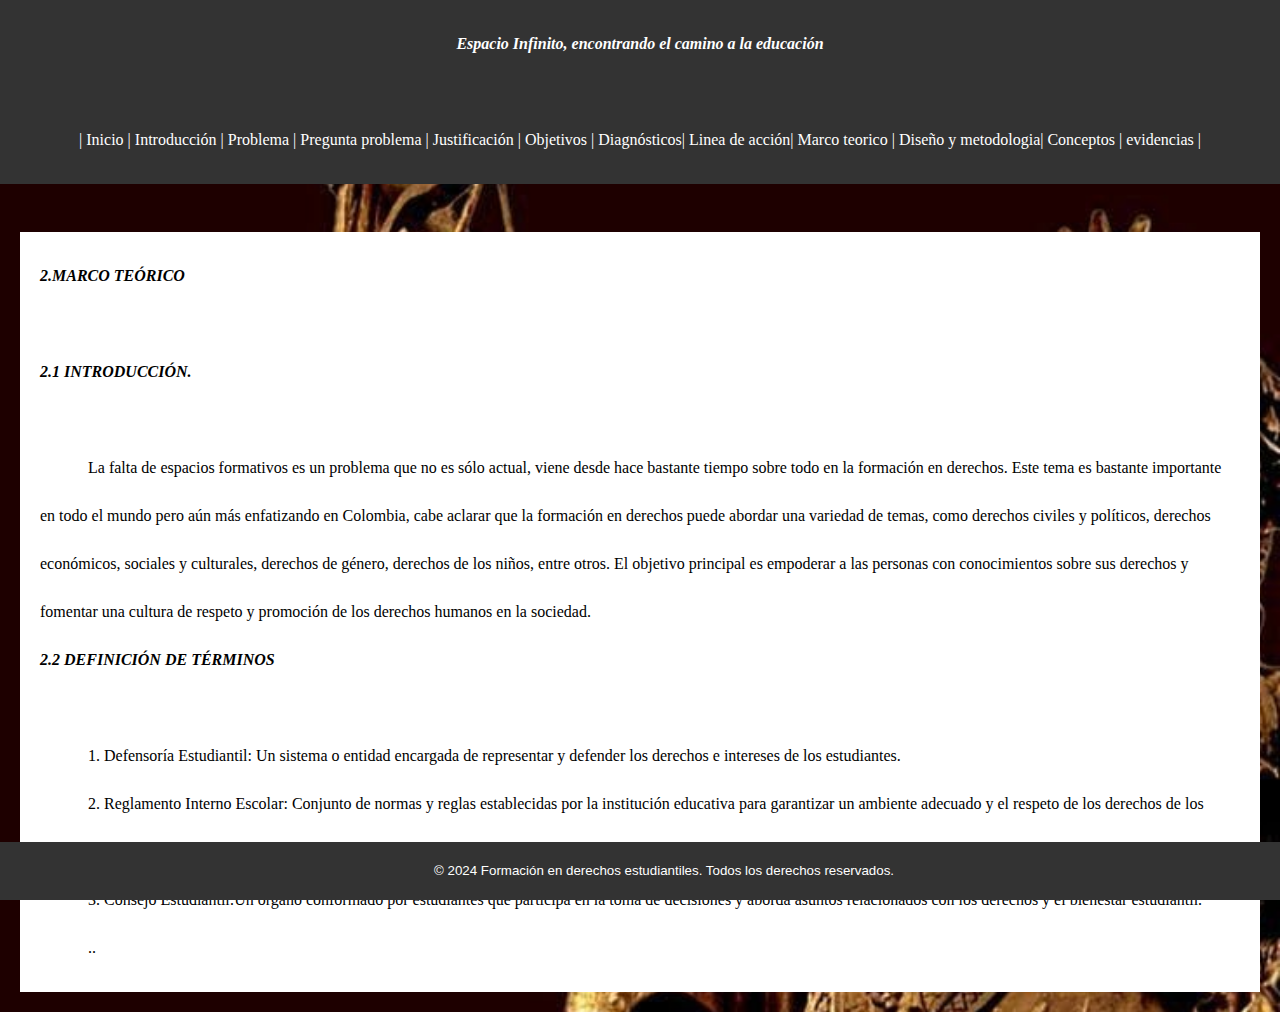
<file: pagina/marco.html>
<!DOCTYPE html>
<html lang="es">
<head>
    <meta charset="UTF-8">
    <meta name="viewport" content="width=device-width, initial-scale=1.0">
    <title>Espacio Infinito, encontrando el camino a la educación</title>

    <link rel="stylesheet" href="estilos.css">
    <link rel="icon" href="Colegio_Luis_Lopez_De_Mesa__IED_-removebg-preview.ico" type="image/x-icon">

</head>
<body>

<header>
    <h1>Espacio Infinito, encontrando el camino a la educación</h1>
    <a href="index.html">|  Inicio  |</a>
    <a href="introducción.html">  Introducción  |</a>
    <a href="problema.html">Problema  |</a>
    <a href="pregunta.html">Pregunta problema |</a>
    <a href="justificación.html">Justificación  |</a>
    <a href="objetivos.html">Objetivos  |</a>
    <a href="lineas y diagnostico.html">Diagnósticos|</a>
    <a href="linea.html">Linea de acción|</a>
    <a href="marco.html">Marco teorico |</a>
    <a href="diseño y metodologia.html">Diseño y metodologia|</a>
    <a href="conceptos.html">Conceptos |</a>
    <a href="evidencias.html">evidencias |</a>
</header>

<section>
    <h1>   2.MARCO TEÓRICO</h1>


    <h1>2.1 INTRODUCCIÓN.</h1> <p> La falta de espacios formativos es un problema que no es sólo actual, viene desde hace bastante tiempo sobre todo en la formación en derechos. Este tema es bastante importante en todo el mundo pero aún más enfatizando en Colombia, cabe aclarar que la formación en derechos puede abordar una variedad de temas, como derechos civiles y políticos, derechos económicos, sociales y culturales, derechos de género, derechos de los niños, entre otros. El objetivo principal es empoderar a las personas con conocimientos sobre sus derechos y fomentar una cultura de respeto y promoción de los derechos humanos en la sociedad.</p>
    
    <h1>2.2 DEFINICIÓN DE TÉRMINOS</h1>
    
    <p>   1. Defensoría Estudiantil: Un sistema o entidad encargada de representar y defender los derechos e intereses de los estudiantes.</p>
    
    <p>  2. Reglamento Interno Escolar: Conjunto de normas y reglas establecidas por la institución educativa para garantizar un ambiente adecuado y el respeto de los derechos de los estudiantes.</p>
    
    <p>  3. Consejo Estudiantil:Un órgano conformado por estudiantes que participa en la toma de decisiones y aborda asuntos relacionados con los derechos y el bienestar estudiantil.</p>
    
    
<p>..</p>

</section>

<footer>
    <p>&copy; 2024 Formación en derechos estudiantiles. Todos los derechos reservados.</p>
</footer>

</html>
</file>
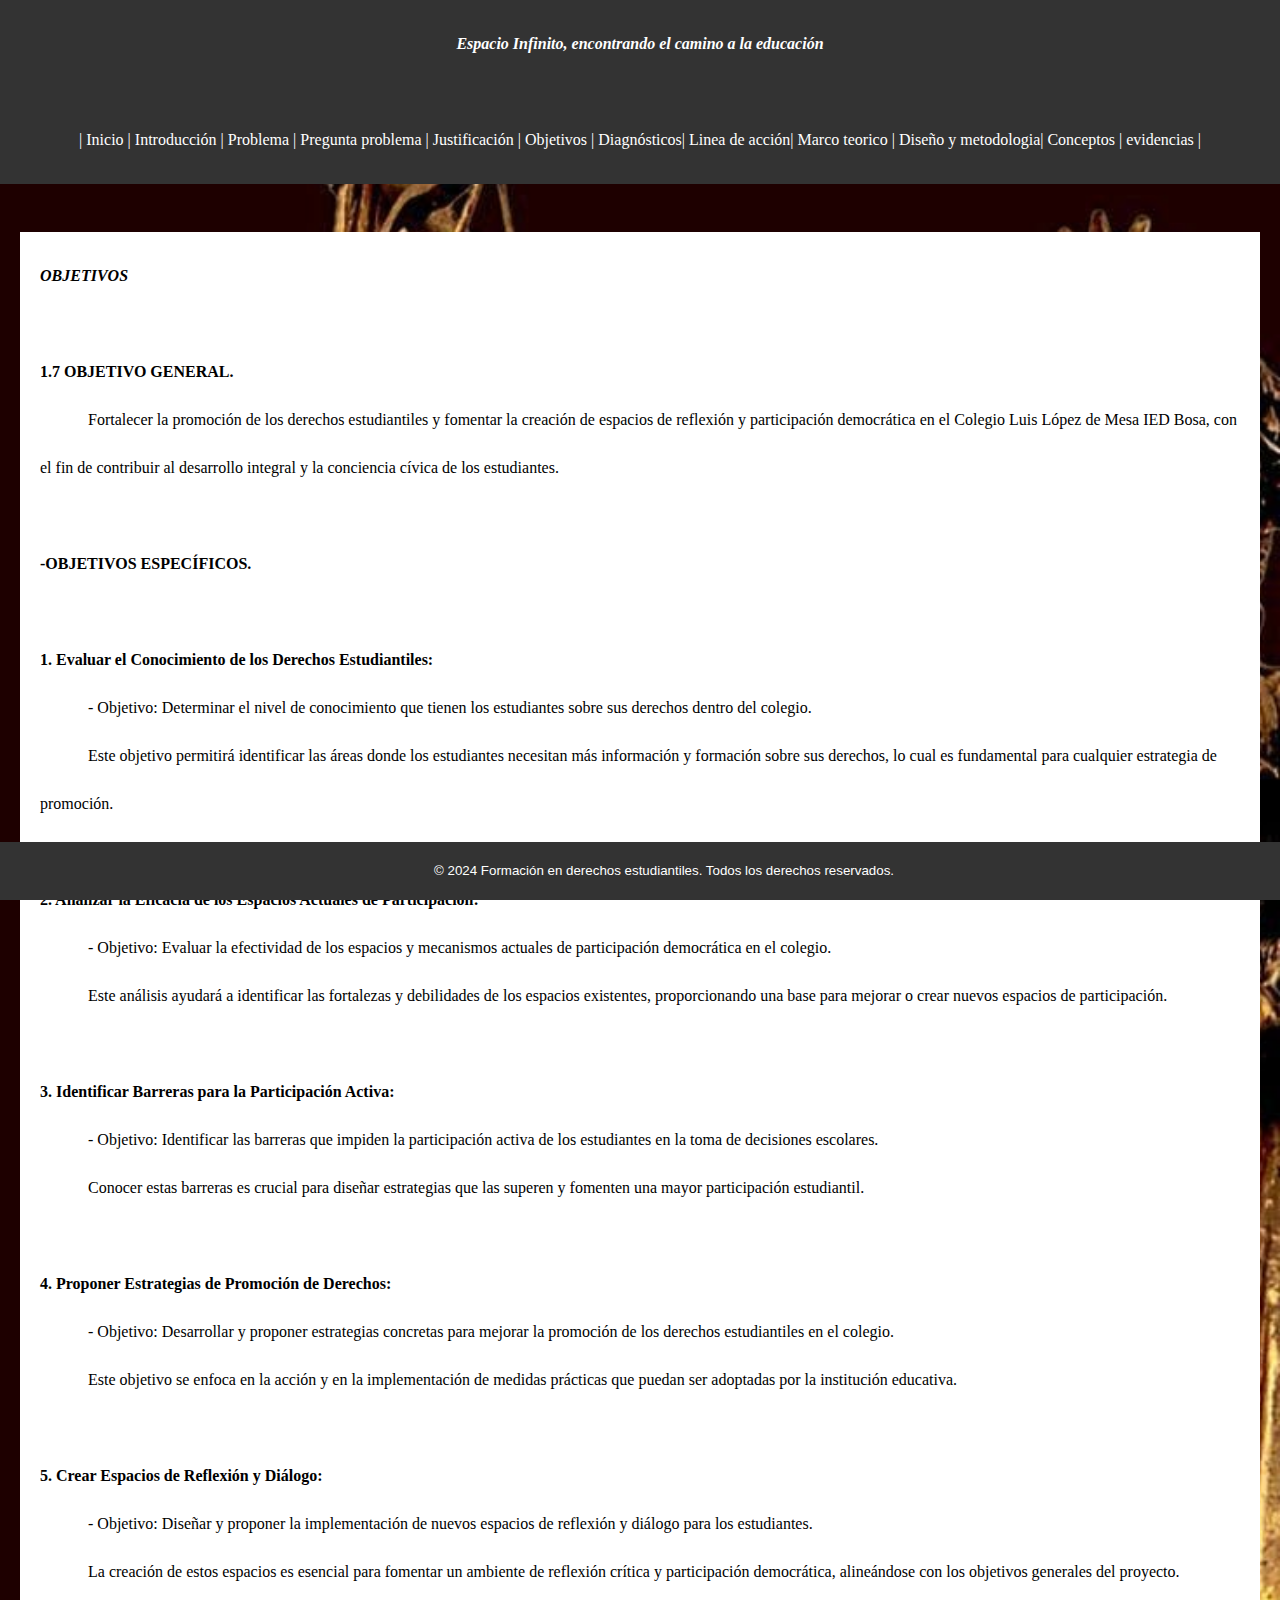
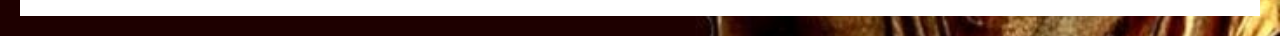
<file: pagina/objetivos.html>
<!DOCTYPE html>
<html lang="es">
<head>
    <meta charset="UTF-8">
    <meta name="viewport" content="width=device-width, initial-scale=1.0">
    <title>Espacio Infinito, encontrando el camino a la educación</title>

    <link rel="stylesheet" href="estilos.css">
    <link rel="icon" href="Colegio_Luis_Lopez_De_Mesa__IED_-removebg-preview.ico" type="image/x-icon">

</head>
<body>

<header>
    <h1>Espacio Infinito, encontrando el camino a la educación</h1>
    <a href="index.html">|  Inicio  |</a>
    <a href="introducción.html">  Introducción  |</a>
    <a href="problema.html">Problema  |</a>
    <a href="pregunta.html">Pregunta problema |</a>
    <a href="justificación.html">Justificación  |</a>
    <a href="objetivos.html">Objetivos  |</a>
    <a href="lineas y diagnostico.html">Diagnósticos|</a>
    <a href="linea.html">Linea de acción|</a>    <a href="marco.html">Marco teorico |</a>
    <a href="diseño y metodologia.html">Diseño y metodologia|</a>
    <a href="conceptos.html">Conceptos |</a>
    <a href="evidencias.html">evidencias |</a>
    
</header>

<section>
    <h1>OBJETIVOS</h1>
    <h3>1.7 OBJETIVO GENERAL.</h3>

    <p>Fortalecer la promoción de los derechos estudiantiles y fomentar la creación de espacios de reflexión y participación democrática en el Colegio Luis López de Mesa IED Bosa, con el fin de contribuir al desarrollo integral y la conciencia cívica de los estudiantes.</p>

<h3>-OBJETIVOS ESPECÍFICOS.</h3>

<h3>1. Evaluar el Conocimiento de los Derechos Estudiantiles:</h3>
<p> - Objetivo: Determinar el nivel de conocimiento que tienen los estudiantes sobre sus derechos dentro del colegio.</p>
    <p>  Este objetivo permitirá identificar las áreas donde los estudiantes necesitan más información y formación sobre sus derechos, lo cual es fundamental para cualquier estrategia de promoción.</p>

   <h3>2. Analizar la Eficacia de los Espacios Actuales de Participación:</h3>
   <p> - Objetivo: Evaluar la efectividad de los espacios y mecanismos actuales de participación democrática en el colegio.</p>
    <p>  Este análisis ayudará a identificar las fortalezas y debilidades de los espacios existentes, proporcionando una base para mejorar o crear nuevos espacios de participación.</p>

   <h3>3. Identificar Barreras para la Participación Activa:</h3>
   <p> - Objetivo: Identificar las barreras que impiden la participación activa de los estudiantes en la toma de decisiones escolares.</p>
    <p>  Conocer estas barreras es crucial para diseñar estrategias que las superen y fomenten una mayor participación estudiantil.</p>

   <h3>4. Proponer Estrategias de Promoción de Derechos:</h3>
   <p> - Objetivo: Desarrollar y proponer estrategias concretas para mejorar la promoción de los derechos estudiantiles en el colegio.</p>
    <p>  Este objetivo se enfoca en la acción y en la implementación de medidas prácticas que puedan ser adoptadas por la institución educativa.</p>

   <h3>5. Crear Espacios de Reflexión y Diálogo:</h3>
   <p> - Objetivo: Diseñar y proponer la implementación de nuevos espacios de reflexión y diálogo para los estudiantes.</p>
    <p>  La creación de estos espacios es esencial para fomentar un ambiente de reflexión crítica y participación democrática, alineándose con los objetivos generales del proyecto.</p>

</section>

<footer>
    <p>&copy; 2024 Formación en derechos estudiantiles. Todos los derechos reservados.</p>
</footer>

</html>
</file>
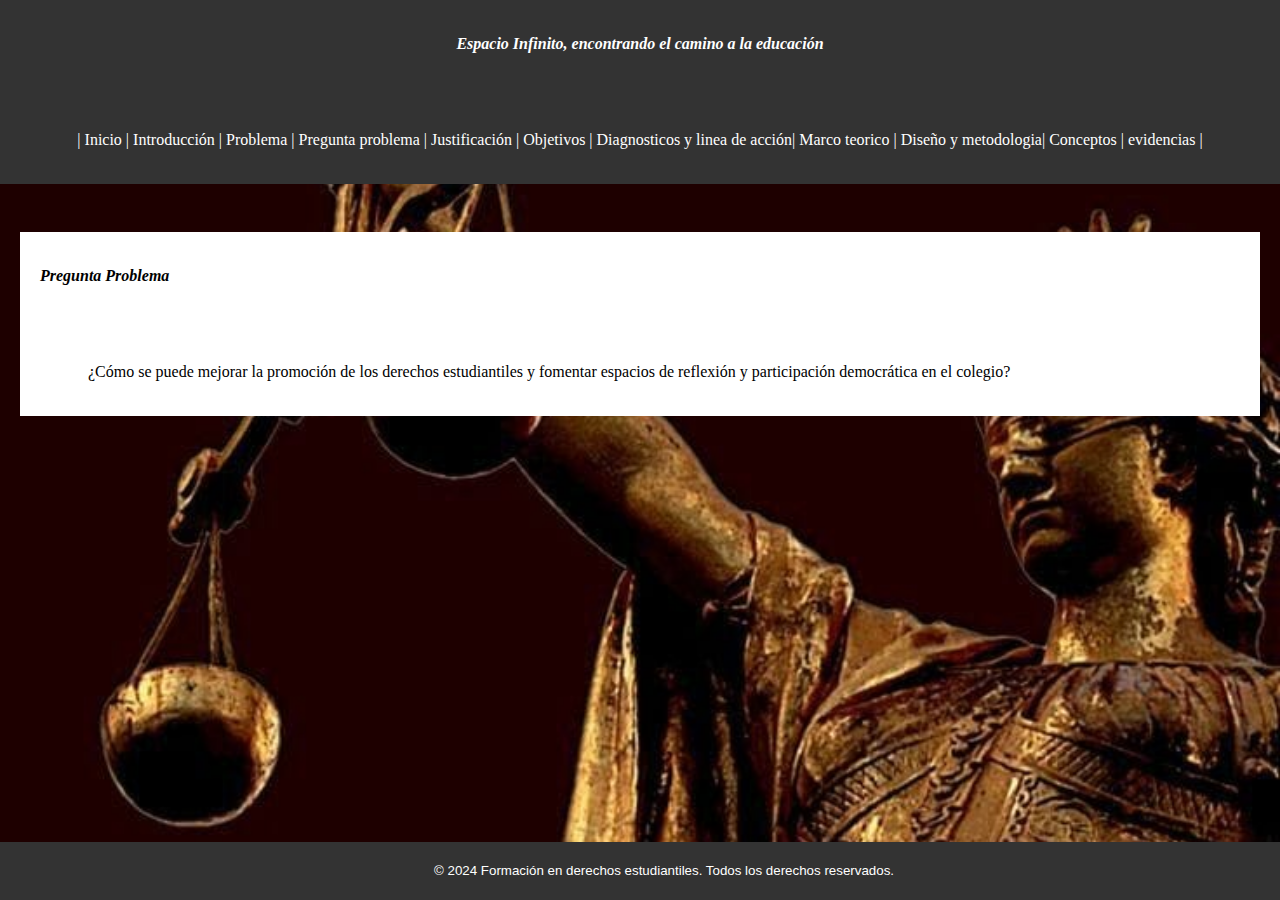
<file: pagina/pregunta.html>
<!DOCTYPE html>
<html lang="es">
<head>
    <meta charset="UTF-8">
    <meta name="viewport" content="width=device-width, initial-scale=1.0">
    <title>Espacio Infinito, encontrando el camino a la educación</title>

    <link rel="stylesheet" href="estilos.css">
    <link rel="icon" href="Colegio_Luis_Lopez_De_Mesa__IED_-removebg-preview.ico" type="image/x-icon">

</head>
<body>

<header>
    <h1>Espacio Infinito, encontrando el camino a la educación</h1>
    <a href="index.html">|  Inicio  |</a>
    <a href="introducción.html">  Introducción  |</a>
    <a href="problema.html">Problema  |</a>
    <a href="pregunta.html">Pregunta problema |</a>
    <a href="justificación.html">Justificación  |</a>
    <a href="objetivos.html">Objetivos  |</a>
    <a href="lineas y diagnostico.html">Diagnosticos y linea de acción|</a>
    <a href="marco.html">Marco teorico |</a>
    <a href="diseño y metodologia.html">Diseño y metodologia|</a>
    <a href="conceptos.html">Conceptos |</a>
    <a href="evidencias.html">evidencias |</a>
    
</header>

<section>
    <h1>Pregunta Problema</h1>
<p>¿Cómo se puede mejorar la promoción de los derechos estudiantiles y fomentar espacios de reflexión y participación democrática en el colegio?
</p>
<p></p>

</section>

<footer>
    <p>&copy; 2024 Formación en derechos estudiantiles. Todos los derechos reservados.</p>
</footer>

</html>
</file>
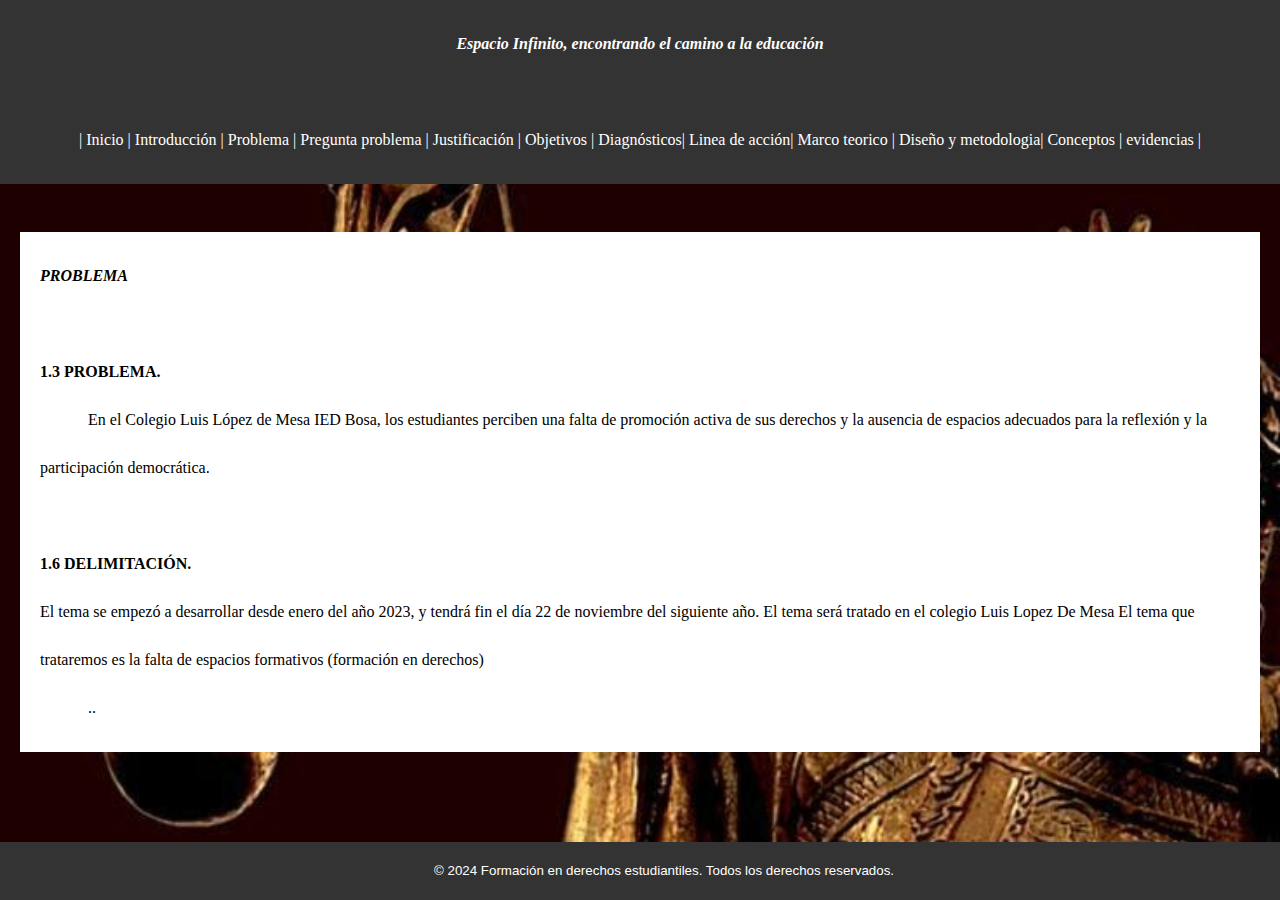
<file: pagina/problema.html>
<!DOCTYPE html>
<html lang="es">
<head>
    <meta charset="UTF-8">
    <meta name="viewport" content="width=device-width, initial-scale=1.0">
    <title>Espacio Infinito, encontrando el camino a la educación</title>

    <link rel="stylesheet" href="estilos.css">
    <link rel="icon" href="Colegio_Luis_Lopez_De_Mesa__IED_-removebg-preview.ico" type="image/x-icon">

</head>
<body>

<header>
    <h1>Espacio Infinito, encontrando el camino a la educación</h1>
    <a href="index.html">|  Inicio  |</a>
    <a href="introducción.html">  Introducción  |</a>
    <a href="problema.html">Problema  |</a>
    <a href="pregunta.html">Pregunta problema |</a>
    <a href="justificación.html">Justificación  |</a>
    <a href="objetivos.html">Objetivos  |</a>
    <a href="lineas y diagnostico.html">Diagnósticos|</a>
    <a href="linea.html">Linea de acción|</a>
        <a href="marco.html">Marco teorico |</a>

    <a href="diseño y metodologia.html">Diseño y metodologia|</a>
    <a href="conceptos.html">Conceptos |</a>
    <a href="evidencias.html">evidencias |</a>
    
</header>

<section>
    <h1>PROBLEMA</h1>
<p><h3>1.3 PROBLEMA.</h3>  
    <p>En el Colegio Luis López de Mesa IED Bosa, los estudiantes perciben una falta de promoción activa de sus derechos y la ausencia de espacios adecuados para la reflexión y la participación democrática.</p>
    <h3>1.6 DELIMITACIÓN.</h3>
    
    ㅤㅤㅤEl tema se empezó a desarrollar desde enero del año 2023, y tendrá fin el día 22 de noviembre del siguiente año.
    El tema será tratado en el colegio Luis Lopez De Mesa
    El tema que trataremos es la falta de espacios formativos (formación en derechos)
    </p>
<p>..</p>

</section>

<footer>
    <p>&copy; 2024 Formación en derechos estudiantiles. Todos los derechos reservados.</p>
</footer>

</html>
</file>
<file: pagina/estilos.css>
*{
    padding: 0;
    margin: 0;
    box-sizing: border-box;
}
body {
      font-family: Arial, sans-serif;
    margin: 0;
    padding: 0;
    background-color: #832a2a;
    background-image: url(WhatsApp\ Image\ 2024-09-11\ at\ 9.24.08\ PM.jpeg);
    background-size: cover;
}
header {
    background-color: #333;
    color: #ffffff;
    padding: 20px;
    text-align: center;
}
section {
    padding: 20px;
    margin: 20px;
    background-color: #fff;
}
footer {
    background-color: #333;
    color: #fff;
    padding: 10px;
    text-align: center;
    position: fixed;
    bottom: 0;
    width: 100%;}

    a {
        text-decoration: none;
        color: #ffffff;

        
    }

    h1
    {
        font-style: oblique;
    }

  /* Estilo para hacer que las imágenes se adapten al contenedor */
  .responsive-img {
    width: 100%;
    height: auto;
}

/* Contenedor que restringe el tamaño máximo de la imagen */
.img-container {
    max-width: 100%;
    margin: 0 auto;
}

body {
  font-family: "Times New Roman", Times, serif;
  font-size: 12pt;
  line-height: 0.5in;
}

/* Estilo del encabezado (header) */
header {
  text-align: center;
  margin-bottom: 0.5in;
}

/* Título principal */
h1 {
  font-size: 12pt;
  font-weight: bold;
  margin-bottom: 0.5in;
}


/* Encabezados secundarios */
h2, h3 {
  font-size: 12pt;
  font-weight: bold;
  margin-top: 0.5in;
}

/* Párrafos con sangría de primera línea */
p {
  text-indent: 0.5in;

}
footer{
  font-family: Arial, sans-serif; 
  font-size: 10pt; padding: 10px; 
  text-align: center;
  padding: 5px; 
   margin-top: 20px;
}

/* class*/
.refe {
  color: black;
  text-decoration: none;
  font-style:italic;
}
</file>
